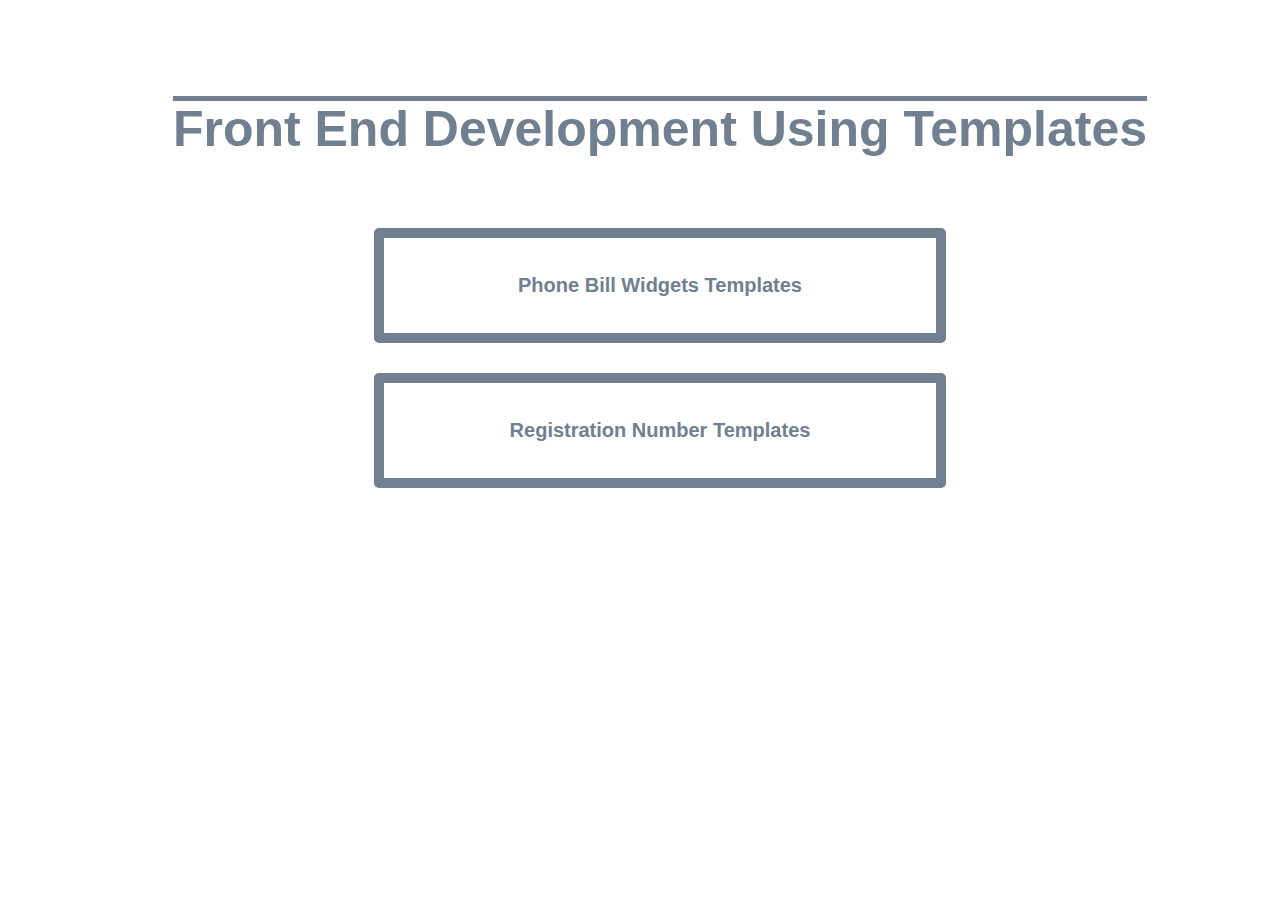
<file: index.html>
<!DOCTYPE html>
<html lang="en">
<head>
  <meta charset="UTF-8">
  <meta http-equiv="X-UA-Compatible" content="IE=edge">
  <meta name="viewport" content="width=device-width, initial-scale=1.0">
  <link rel="stylesheet" href="registration-number.css">
  <title>Using Templates</title>
</head>
<body>
  <div>
    <h1 class="hear">Front End Development Using Templates</h1>
    <div class="kin">
      <p><a href="dom-intro-gh-pages/index.html">Phone Bill Widgets Templates</a></p>
    </div>
    <div class="kin">
      <p><a href="reg.html">Registration Number Templates</a></p>
    </div>
  </div>
</body>
</html>
</file>
<file: registration-number.css>
body {
margin: auto;
width: 100%;
font-family: helvetica;
color: 	#5e1d00;
margin-left: 20px;
}
.displayFormat {
    display: flex;
    margin-left: 100px;
}

.blockItems h1{
border: 10px solid #5e1d00 ;
padding: 20px;
width: 65%;
margin: 0px;
background-color: #fff;
color: #5e1d00;
/* text-transform: uppercase; */
text-align: center;
font-weight: bolder;
border-radius: 5px;
margin-top: 30px;
margin-bottom: 30px;
}

.textArea {
    /* width: 60%; */
    /* margin-top: 20px; */
    /* margin: auto; */
}

.textArea label {
 font-weight: bolder;
 text-align: left;
 width: 100%;
}
.test {
    width: 480px;
    background-color: #5e1d00;
    color: white;
    padding: 20px;
    border-radius: 5px;
    font-weight: bold;
    text-align: center;
    margin-top: 0px;
    margin: 50px;
    /* border: 10px solid #5e1d00;    */
}
.textArea .input {
    border: 1px solid #5e1d00;
    border-radius: 5px;
    padding: 20px;
    width: 300px;
    margin-bottom: 20px;
    /* margin-right: 40px; */
    /* margin-top: 20px; */
}
.twoButtons{
    display : flex;
    width: 40%;
    margin: 50px;
}

.textInput .listButton {
display: block;
width: 50%;
float: left;
}

.button .clear  {
    text-decoration: none;
    color: white;
    font-size: 15px;
    font-weight: bolder;
    background-color: #5e1d00;
    border: #5e1d00;
    width: 150px;
    padding: 17px;
    color: white;
    border-radius: 5px;
    /* float: left; */
    margin: 30px;
    margin-top: 30px;
    margin-bottom: 20px;
}
.blockItems .button {
    display: block;
    width: 40%;
    /* margin: auto; */
    margin-bottom: 0px;
    text-decoration: none;
    color: white;
    font-weight: bolder;
}
.flexItems {
    display: flex;
     width: 60%;
   /* margin: auto; */
}
.button button {
     text-decoration: none;
    color: white;
    font-size: 15px;
    font-weight: bolder;
    background-color: #5e1d00;
    border: #5e1d00;
    width: 120px;
    padding: 20px;
    color: white;
    border-radius: 5px;
    /* float: left; */
    margin: 10px;
    margin-top: 100px;
    margin-bottom: 20px;
   
}
.selectTown {
    display: flex;
    margin-top: -20px;
    margin-left: 60px;
}
.filter {
    /* width: 60%; */
  
}

select {
    width: 250px;
    height: 150px;
    text-align: center;
    color: #5e1d00;
    font-weight: bolder;
    /* padding: 20px; */
    height: 50px;
    background-color: white;
    margin-top: 13px;
    border: 5px solid #5e1d00;
    border-radius: 5px;
}

.filter {
    font-weight: bolder;
}

.value {
    font-weight: bolder;
    height: 70px;
    padding: 20px;
    color: #5e1d00;
    text-align: center;
}

.registrations{
    width: 60%;
    /* margin: auto; */

}
.registrations .displayTown {
    display: flex;
    /* margin-left: -50px; */
    position: relative;
    width: 100%;
}


.registrations .displayTown::after {
	content: "";
	display: table;
	clear: both;
}

.registrations .displayTown::before {
     content: '\A'; 
     white-space: pre; 
    }

.reg {
    margin-right: 10px;
    /* margin-left:-30px; */
    color: goldenrod;
    /* width: 200px; */
    padding: 10px;
    background-color: white;
    border: 3px solid goldenrod;
    text-decoration:  #fff;
    font-size: 15px;
    font-weight: normal;
    border-radius: 7px;
    text-align: center;
}
.displayTownTemp {
    display: flex;
}

.displayTownTemp li {
    /* margin: 0px; */
 /* margin-right:-30px; */
 margin-right: 10px;
    color: goldenrod;
    /* width: 200px; */
    padding: 10px;
    background-color: #fff;
    border: 3px solid goldenrod;
    text-decoration:  #fff;
    list-style: none;
    font-size: 15px;
    font-weight: normal;
    border-radius: 7px;
    text-align: center;
}

.errors {
    text-align: center;
    color: red;
    font-weight: bold;
    width: 100%;
    height: 30px;
    margin: auto;

}
.success {
    text-align: center;
    color: green;
    width: 100%;
    height: 20px;
    font-weight: bold;  
}

.button a {
    color: white;
    text-decoration: none;
}
.button :hover{
    /* color: #5e1d00; */
    background-color: slategrey;
    text-decoration: none;;
}

.kin{
    text-decoration: none;
    background-color: white;
    padding:20px;
    margin: 50px;
    width: 40%;
    margin: auto;
    margin-top: 30px;
    color: white;
    border-radius: 5px;
    border: 10px solid slategray;
}

.hear {
    color: slategray;
    text-align: center;
    margin-top: 100px;
    font-size: 50px;
    margin-bottom: 70px;
    text-decoration: overline;
}

.kin a {
    color: slategray;
    text-decoration: none;
    font-weight: bold;
    font-size: 20px;
    text-align: center;
}

.kin p {
    text-align: center;
}
</file>
